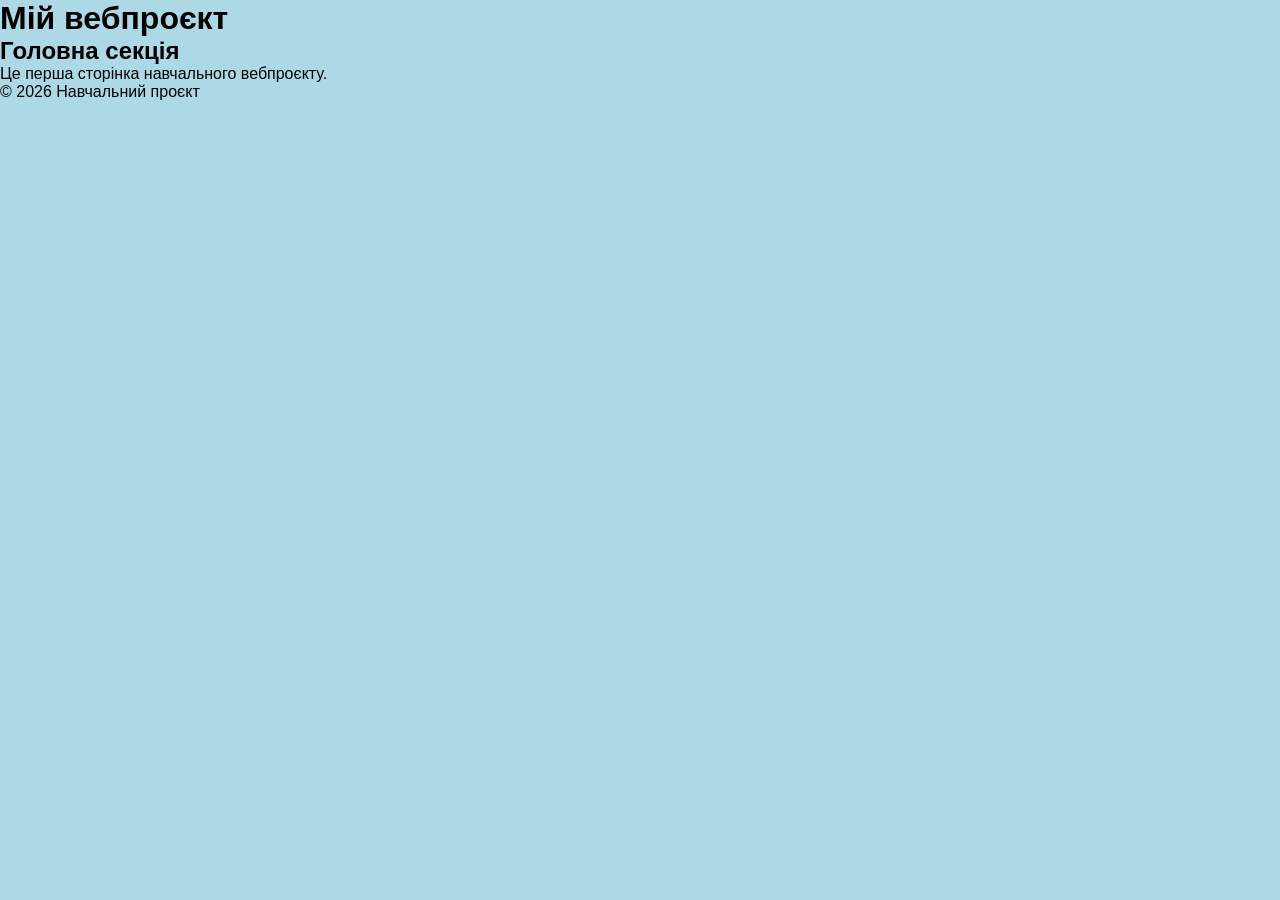
<file: index.html>
<!DOCTYPE html>
<html lang="uk">
<head>
<meta charset="UTF-8">

<meta name="viewport" content="width=device-width, initial-
scale=1.0">

<title>Weblab</title>
<link rel="stylesheet"
href="assets/css/style.css">
</head>
<body>
<header>
<h1>Мій вебпроєкт</h1>
</header>
<main>
<section>
<h2>Головна секція</h2>
<p>
Це перша сторінка навчального вебпроєкту.
</p>
</section>
</main>
<footer>
<p>
© 2026 Навчальний проєкт
</p>
</footer>
<script src="assets/js/main.js"></script>
</body>
</html>
</file>
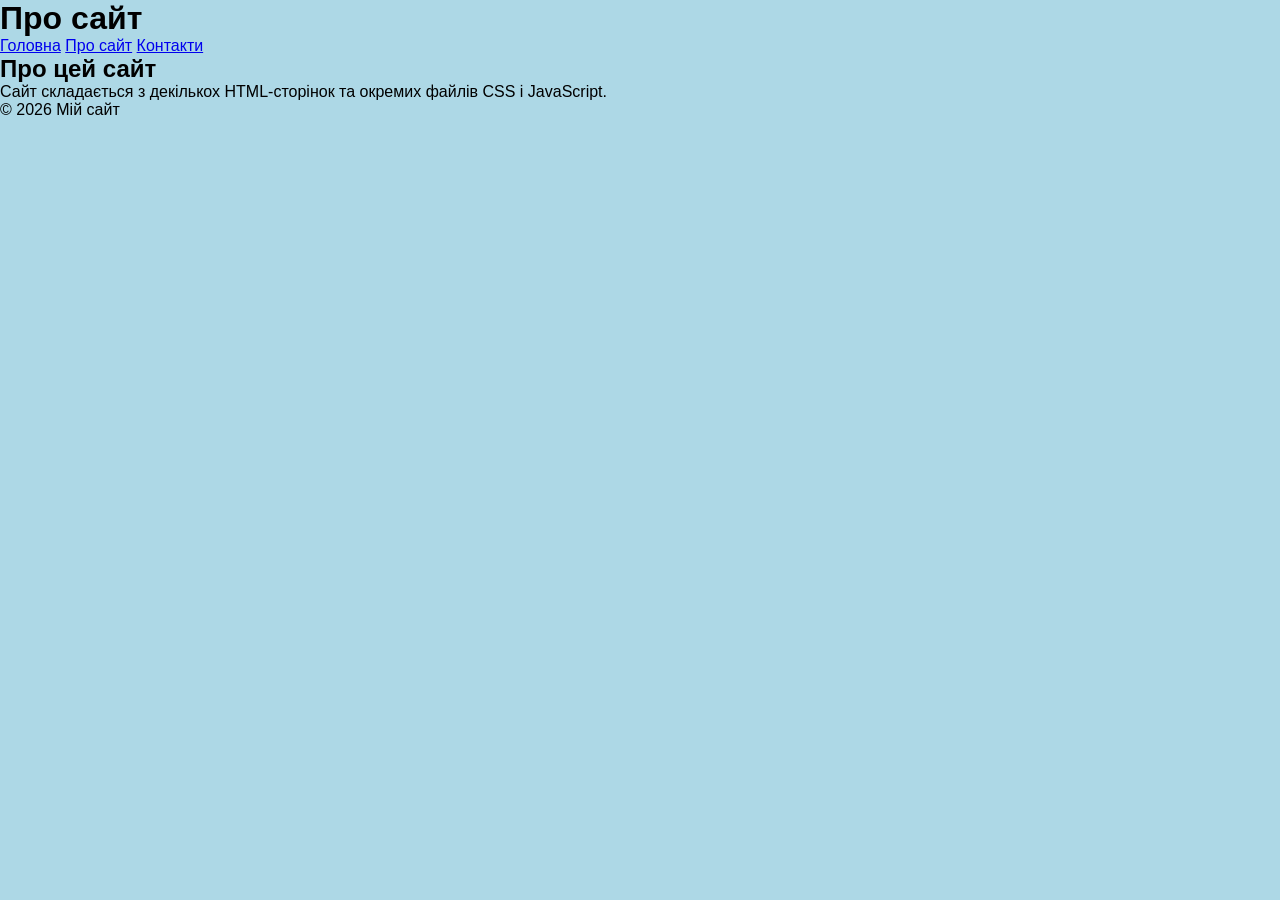
<file: about.html>
<!DOCTYPE html>
<html lang="uk">
<head>
    <meta charset="UTF-8">
    <meta name="viewport" content="width=device-width, initial-scale=1.0">
    <title>Про сайт</title>
    <link rel="stylesheet" href="assets/css/style.css">
</head>
<body>
    <header>
        <h1>Про сайт</h1>
        <nav>
            <a href="index.html">Головна</a>
            <a href="about.html">Про сайт</a>
            <a href="contact.html">Контакти</a>
        </nav>
    </header>

    <main>
        <h2>Про цей сайт</h2>
        <p>Сайт складається з декількох HTML-сторінок та окремих файлів CSS і JavaScript.</p>
    </main>

    <footer>
        <p>© 2026 Мій сайт</p>
    </footer>
</body>
</html>
</file>
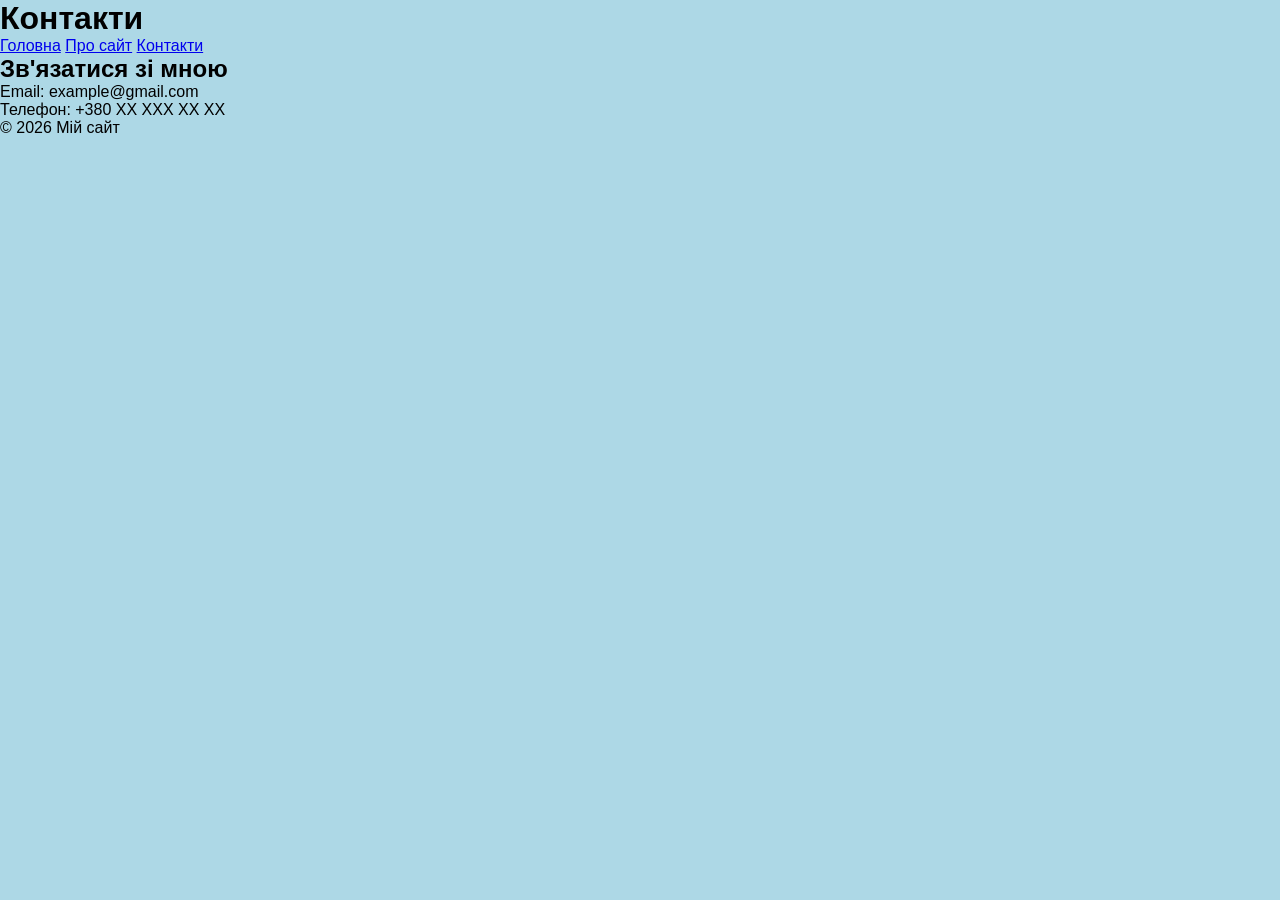
<file: contact.html>
<!DOCTYPE html>
<html lang="uk">
<head>
    <meta charset="UTF-8">
    <meta name="viewport" content="width=device-width, initial-scale=1.0">
    <title>Контакти</title>
    <link rel="stylesheet" href="assets/css/style.css">
</head>
<body>
    <header>
        <h1>Контакти</h1>
        <nav>
            <a href="index.html">Головна</a>
            <a href="about.html">Про сайт</a>
            <a href="contact.html">Контакти</a>
        </nav>
    </header>

    <main>
        <h2>Зв'язатися зі мною</h2>
        <p>Email: example@gmail.com</p>
        <p>Телефон: +380 XX XXX XX XX</p>
    </main>

    <footer>
        <p>© 2026 Мій сайт</p>
    </footer>
</body>
</html>
</file>
<file: assets/css/style.css>
* {
margin: 0;
padding: 0;
box-sizing: border-box;
}
body {
font-family: Arial, sans-serif;
}
img {
max-width: 100%;
display: block;
}
body {

background-color: lightblue;
}
</file>
